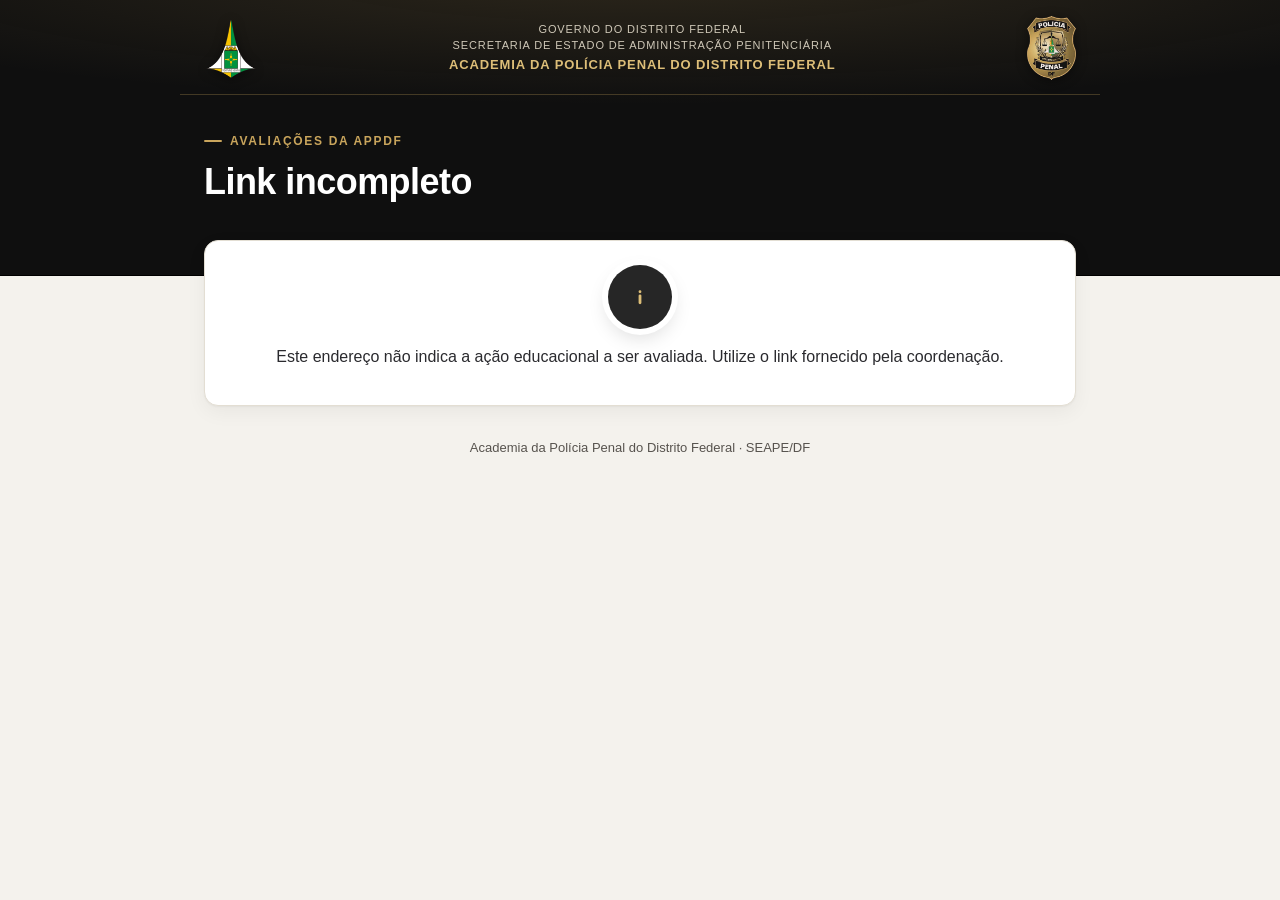
<file: index.html>
<!DOCTYPE html>
<html lang="pt-BR">
<head>
  <meta charset="utf-8">
  <meta name="viewport" content="width=device-width, initial-scale=1, viewport-fit=cover">
  <meta name="color-scheme" content="light">
  <meta name="theme-color" content="#0F0F0F">
  <meta name="robots" content="noindex">
  <title>Avaliações – APPDF</title>
  <link rel="icon" type="image/png" href="imagens/distintivo-policia-penal.png">
  <link rel="preconnect" href="https://script.google.com" crossorigin>
  <link rel="preconnect" href="https://script.googleusercontent.com" crossorigin>
  <link rel="stylesheet" href="estilos.css">
</head>
<body>
  <a class="pular" href="#conteudo">Ir para o conteúdo</a>

  <header class="topo-inst">
    <div class="faixa">
      <img class="emblema" src="imagens/brasao-df.png" alt="Brasão do Distrito Federal" width="101" height="120">
      <div class="inst-txt">
        <p>Governo do Distrito Federal</p>
        <p>Secretaria de Estado de Administração Penitenciária</p>
        <p class="inst-forte">Academia da Polícia Penal do Distrito Federal</p>
      </div>
      <img class="emblema" src="imagens/distintivo-policia-penal.png" alt="Distintivo da Polícia Penal do Distrito Federal" width="93" height="120">
    </div>
    <div class="hero" id="hero" aria-live="polite"></div>
  </header>

  <main id="conteudo" class="principal" tabindex="-1">
    <div id="app">
      <noscript>
        <div class="cartao"><p>Para responder à avaliação, ative o JavaScript do navegador.</p></div>
      </noscript>
    </div>
  </main>

  <nav id="nav" class="nav" aria-label="Navegação entre etapas" hidden>
    <div class="nav-in">
      <button type="button" id="btn-voltar" class="btn btn-secundario">Voltar</button>
      <button type="button" id="btn-avancar" class="btn btn-primario">Avançar</button>
    </div>
  </nav>

  <footer class="rodape">
    <p>Academia da Polícia Penal do Distrito Federal · SEAPE/DF</p>
  </footer>

  <script src="config.js"></script>
  <script src="app.js"></script>
</body>
</html>
</file>
<file: estilos.css>
/* =====================================================================
   Avaliações APPDF — identidade visual da Polícia Penal do DF
   Preto e dourado do distintivo; verde e amarelo do DF só como detalhe.
   ===================================================================== */
:root {
  --preto: #0F0F0F;
  --grafite: #1A1A1A;
  --grafite-2: #262626;
  --ouro: #C9A55C;            /* sobre fundo escuro */
  --ouro-vivo: #DDBE78;
  --ouro-texto: #7A5A1E;      /* texto dourado sobre fundo claro */
  --ouro-claro: #FAF4E6;
  --ouro-linha: #E6D6B0;
  --fundo: #F4F2ED;
  --cartao: #FFFFFF;
  --texto: #18181B;
  --suave: #57534E;
  --borda: #E3DED3;
  --borda-forte: #8E877A;
  --erro: #B42318;
  --erro-claro: #FDF0EE;
  --raio: 14px;
  --raio-peq: 10px;
  --sombra: 0 1px 2px rgba(15, 15, 15, .04), 0 6px 20px rgba(15, 15, 15, .05);
  --fonte: -apple-system, BlinkMacSystemFont, "Segoe UI", Roboto, "Helvetica Neue", Arial, sans-serif;
}

*, *::before, *::after { box-sizing: border-box; }
html { -webkit-text-size-adjust: 100%; }
body {
  margin: 0; background: var(--fundo); color: var(--texto);
  font-family: var(--fonte); font-size: 16px; line-height: 1.5; overflow-x: hidden;
  -webkit-font-smoothing: antialiased;
}
p { margin: 0 0 12px; }
h1, h2, h3 { margin: 0; line-height: 1.2; }
button, input, select, textarea { font: inherit; color: inherit; }
[hidden] { display: none !important; }
.sr { position: absolute; width: 1px; height: 1px; margin: -1px; padding: 0; overflow: hidden; clip: rect(0 0 0 0); white-space: nowrap; border: 0; }
.pular { position: absolute; left: 8px; top: -60px; z-index: 50; background: var(--ouro); color: var(--preto); padding: 10px 14px; border-radius: 8px; font-weight: 700; text-decoration: none; }
.pular:focus { top: 8px; }
:focus-visible { outline: 3px solid var(--ouro-texto); outline-offset: 2px; }
main:focus, h1:focus, h2:focus { outline: none; }

/* ============================ Topo institucional ============================ */
.topo-inst {
  background:
    radial-gradient(120% 80% at 50% -10%, rgba(201, 165, 92, .16), transparent 60%),
    var(--preto);
  color: #fff;
  border-bottom: 1px solid #000;
}
.faixa {
  max-width: 920px; margin: 0 auto; padding: 14px 16px 12px;
  display: flex; align-items: center; gap: 12px;
  border-bottom: 1px solid rgba(201, 165, 92, .28);
}
.emblema { width: auto; height: 46px; flex: 0 0 auto; filter: drop-shadow(0 2px 6px rgba(0, 0, 0, .45)); }
.inst-txt { flex: 1; min-width: 0; text-align: center; font-size: 9.5px; line-height: 1.45; letter-spacing: .08em; text-transform: uppercase; color: #CFC8B8; }
.inst-txt p { margin: 0; }
.inst-forte { color: var(--ouro-vivo); font-weight: 700; font-size: 10.5px; margin-top: 2px !important; }

.hero { max-width: 920px; margin: 0 auto; padding: 22px 16px 56px; min-height: 120px; }
.sobretitulo { display: inline-flex; align-items: center; gap: 8px; font-size: 12px; font-weight: 700; letter-spacing: .14em; text-transform: uppercase; color: var(--ouro); margin: 0 0 10px; }
.sobretitulo::before { content: ""; width: 18px; height: 2px; background: var(--ouro); border-radius: 2px; }
.hero h1 { font-size: 26px; font-weight: 800; letter-spacing: -.015em; color: #fff; }
.hero .acao-nome { font-size: 16px; font-weight: 600; color: #EFE9DC; margin: 10px 0 2px; line-height: 1.35; }
.hero .acao-meta { font-size: 14px; color: #A9A293; margin: 0; }
.hero .etapa-ajuda { font-size: 15px; color: #C9C2B3; margin: 10px 0 0; max-width: 62ch; }

.progresso { margin-bottom: 16px; }
.progresso-txt { display: flex; justify-content: space-between; gap: 12px; font-size: 13px; color: #A9A293; margin-bottom: 8px; }
.progresso-txt strong { color: #fff; font-weight: 700; letter-spacing: .02em; }
.barra { height: 6px; background: rgba(255, 255, 255, .14); border-radius: 99px; overflow: hidden; }
.barra span { display: block; height: 100%; background: linear-gradient(90deg, var(--ouro), var(--ouro-vivo)); border-radius: 99px; transition: width .3s ease; }

/* Esqueleto de carregamento */
.esq { background: rgba(255, 255, 255, .1); border-radius: 6px; animation: brilho 1.4s ease-in-out infinite; }
.esq.l1 { width: 40%; height: 12px; margin-bottom: 14px; }
.esq.l2 { width: 75%; height: 26px; margin-bottom: 12px; }
.esq.l3 { width: 55%; height: 14px; }
.cartao .esq { background: #ECE8DF; }
@keyframes brilho { 50% { opacity: .5; } }

/* ============================== Conteúdo ============================== */
.principal { max-width: 760px; margin: -36px auto 0; padding: 0 16px 128px; position: relative; }
body.sem-nav .principal { padding-bottom: 32px; }
/* Nas etapas o conteúdo começa abaixo da faixa escura (não sobreposto). */
body:not(.sem-nav) .hero { padding-bottom: 26px !important; }
body:not(.sem-nav) .principal { margin-top: 20px; }
.rodape { text-align: center; color: var(--suave); font-size: 13px; padding: 0 16px 120px; }
.rodape p { margin: 0; }
body.sem-nav .rodape { padding-bottom: 32px; }

.cartao { background: var(--cartao); border: 1px solid var(--borda); border-radius: var(--raio); box-shadow: var(--sombra); padding: 18px; }
.campo + .campo, .grupo + .campo, .campo + .grupo, .grupo + .grupo, .cartao + .cartao { margin-top: 14px; }

.intro p { font-size: 16px; color: #2A2A2E; }
.fatos { display: grid; grid-template-columns: repeat(3, 1fr); gap: 8px; margin: 18px 0; padding: 0; }
.fatos div { background: var(--fundo); border-radius: var(--raio-peq); padding: 10px 12px; }
.fatos dt { font-size: 12px; color: var(--suave); text-transform: uppercase; letter-spacing: .06em; }
.fatos dd { margin: 2px 0 0; font-weight: 700; font-size: 15px; line-height: 1.3; }
.privacidade { display: flex; gap: 12px; border: 1px solid var(--ouro-linha); background: var(--ouro-claro); border-radius: var(--raio-peq); padding: 12px 14px; font-size: 14px; margin: 0 0 18px; }
.privacidade svg { flex: 0 0 20px; margin-top: 2px; }
.privacidade strong { display: block; color: var(--ouro-texto); margin-bottom: 2px; }
.privacidade p { margin: 0; color: #3A3630; }
.aviso { border-left: 4px solid var(--ouro); background: var(--ouro-claro); border-radius: var(--raio-peq); padding: 12px 14px; font-size: 14px; margin-bottom: 16px; }
.aviso p { margin: 0 0 4px; }

/* ============================== Botões ============================== */
.btn { display: inline-flex; align-items: center; justify-content: center; gap: 10px; min-height: 50px; padding: 0 24px;
  border-radius: 12px; border: 1px solid transparent; font-weight: 700; font-size: 16px; cursor: pointer; text-decoration: none;
  transition: background-color .15s, border-color .15s, transform .1s; }
.btn:active { transform: translateY(1px); }
.btn-primario { background: var(--preto); color: #fff; box-shadow: inset 0 -2px 0 var(--ouro); }
.btn-primario:hover { background: var(--grafite-2); }
.btn-secundario { background: #fff; color: var(--texto); border-color: var(--borda-forte); }
.btn-secundario:hover { border-color: var(--preto); }
.btn[disabled] { cursor: not-allowed; opacity: .7; }
.btn-bloco { width: 100%; }
.seta { width: 18px; height: 18px; }
.btn-link { background: none; border: 0; padding: 6px 0; min-height: 44px; color: var(--ouro-texto); font-weight: 700; font-size: 14px;
  text-decoration: underline; text-underline-offset: 3px; cursor: pointer; text-align: left; }
.giro { width: 18px; height: 18px; border: 2px solid rgba(255, 255, 255, .35); border-top-color: var(--ouro); border-radius: 50%; animation: giro .8s linear infinite; }
@keyframes giro { to { transform: rotate(360deg); } }

.nav { position: fixed; left: 0; right: 0; bottom: 0; z-index: 20; background: rgba(255, 255, 255, .96);
  -webkit-backdrop-filter: blur(8px); backdrop-filter: blur(8px); border-top: 1px solid var(--borda);
  padding: 12px 16px calc(12px + env(safe-area-inset-bottom)); }
.nav-in { max-width: 760px; margin: 0 auto; display: flex; gap: 10px; }
.nav .btn { flex: 1; }
.nav .btn-primario { flex: 1.7; }

/* ========================= Cartão do instrutor ========================= */
.instrutor { display: flex; align-items: center; gap: 14px; background: var(--grafite); color: #fff; border-radius: var(--raio);
  padding: 16px; margin-bottom: 14px; box-shadow: var(--sombra); border: 1px solid #000; }
.avatar { flex: 0 0 48px; height: 48px; border-radius: 50%; display: flex; align-items: center; justify-content: center;
  background: linear-gradient(145deg, var(--ouro-vivo), var(--ouro)); color: var(--preto); font-weight: 800; font-size: 17px; }
.instrutor-rotulo { font-size: 11px; letter-spacing: .12em; text-transform: uppercase; color: var(--ouro); margin: 0 0 2px; }
.instrutor-nome { font-size: 19px; font-weight: 700; margin: 0; line-height: 1.25; }
.instrutor-detalhe { font-size: 14px; color: #C9C2B3; margin: 4px 0 0; }

/* ============================== Perguntas ============================== */
fieldset { border: 0; margin: 0; padding: 0; min-width: 0; }
legend { padding: 0; }
.pergunta { display: block; font-size: 17px; font-weight: 700; color: var(--texto); margin-bottom: 12px; line-height: 1.35; }
legend.pergunta { float: left; width: 100%; }
legend.pergunta + * { clear: both; }
.pergunta-ajuda { font-size: 14px; color: var(--suave); margin: -6px 0 12px; clear: both; }
.obrig { color: var(--ouro-texto); margin-left: 3px; }
.nota-obrig { color: var(--suave); font-size: 13px; margin: 0 0 12px; }
.nota-obrig .obrig { margin: 0 1px; }

.grupo-titulo { display: flex; align-items: center; gap: 10px; font-size: 13px; font-weight: 800; letter-spacing: .1em; text-transform: uppercase;
  color: var(--ouro-texto); margin: 22px 0 4px; }
.grupo-titulo::after { content: ""; flex: 1; height: 1px; background: var(--ouro-linha); }
.grupo:first-of-type .grupo-titulo, .resumo-erro + .grupo .grupo-titulo { margin-top: 6px; }
.grupo-ajuda { font-size: 14px; color: var(--suave); margin: 0 0 8px; }
.lista-itens { display: grid; gap: 12px; margin-top: 10px; }

.item { background: var(--cartao); border: 1px solid var(--borda); border-radius: var(--raio); box-shadow: var(--sombra); padding: 16px 14px; }
.item legend.item-txt { float: left; width: 100%; font-size: 16px; font-weight: 650; line-height: 1.4; margin-bottom: 12px; }
.item legend.item-txt + * { clear: both; }
.escala-grupo { overflow: hidden; }
.escala { display: grid; grid-template-columns: repeat(5, minmax(0, 1fr)); gap: 5px; }
.escala-na { display: flex; justify-content: flex-end; margin-top: 8px; }

.opc { position: relative; display: block; cursor: pointer; }
.opc input { position: absolute; inset: 0; width: 100%; height: 100%; margin: 0; opacity: 0; cursor: pointer; }
.opc-cx { display: flex; flex-direction: column; align-items: center; justify-content: center; gap: 3px; min-height: 58px; height: 100%;
  padding: 6px 1px; border: 1px solid #D6D0C3; border-radius: var(--raio-peq); background: #fff; text-align: center;
  font-size: 12px; line-height: 1.2; color: var(--texto); -webkit-hyphens: manual; hyphens: manual; overflow-wrap: normal;
  transition: background-color .12s, border-color .12s, color .12s, box-shadow .12s; }
.opc-num { font-size: 19px; font-weight: 800; line-height: 1; }
.opc-txt { display: block; max-width: 100%; }
.opc:hover .opc-cx { border-color: var(--preto); }
.opc input:checked + .opc-cx { background: var(--preto); border-color: var(--preto); color: #fff; box-shadow: 0 4px 12px rgba(15, 15, 15, .18), inset 0 -3px 0 var(--ouro); }
.opc input:checked + .opc-cx .opc-num { color: var(--ouro-vivo); }
.opc input:focus-visible + .opc-cx { outline: 3px solid var(--ouro-texto); outline-offset: 2px; }
.opc-na .opc-cx { min-height: 44px; flex-direction: row; padding: 0 14px; font-size: 13.5px; border-style: dashed; color: var(--suave); }
.opc-na input:checked + .opc-cx { border-style: solid; color: #fff; }

.ad-bloco + .ad-bloco { margin-top: 14px; padding-top: 12px; border-top: 1px dashed var(--borda); }
.ad-bloco legend { float: left; width: 100%; font-size: 13px; font-weight: 700; color: var(--suave); text-transform: uppercase; letter-spacing: .05em; margin-bottom: 8px; }
.ad-bloco legend + * { clear: both; }
.item-ad > .pergunta { font-size: 16px; }

.lista-opcoes { display: grid; gap: 8px; }
.opc-linha { position: relative; display: flex; align-items: center; gap: 12px; min-height: 50px; padding: 11px 14px;
  border: 1px solid #D6D0C3; border-radius: var(--raio-peq); background: #fff; cursor: pointer; font-size: 16px; line-height: 1.35;
  transition: border-color .12s, background-color .12s; }
.opc-linha input { position: absolute; opacity: 0; width: 1px; height: 1px; }
.marca { flex: 0 0 22px; width: 22px; height: 22px; border: 2px solid var(--borda-forte); border-radius: 50%; background: #fff;
  display: inline-flex; align-items: center; justify-content: center; transition: all .12s; }
.opc-linha.is-check .marca { border-radius: 6px; }
.opc-linha:hover { border-color: var(--preto); }
.opc-linha:has(input:checked) { border-color: var(--preto); background: var(--ouro-claro); box-shadow: inset 0 0 0 1px var(--preto); }
.opc-linha input:checked ~ .marca { border-color: var(--preto); background: var(--preto); }
.opc-linha input:checked ~ .marca::after { content: ""; width: 8px; height: 8px; border-radius: 50%; background: var(--ouro-vivo); }
.opc-linha.is-check input:checked ~ .marca::after { width: 10px; height: 6px; border-radius: 0; background: none;
  border: solid var(--ouro-vivo); border-width: 0 0 2px 2px; transform: rotate(-45deg) translate(1px, -1px); }
.opc-linha:has(input:focus-visible) { outline: 3px solid var(--ouro-texto); outline-offset: 2px; }
.opc-linha input:disabled ~ * { opacity: .5; }
.outro-campo { margin-top: 8px; }

.entrada { width: 100%; min-height: 50px; padding: 12px 14px; border: 1px solid #CFC8BA; border-radius: var(--raio-peq); background: #fff; font-size: 16px; }
select.entrada { -webkit-appearance: none; appearance: none; padding-right: 42px; cursor: pointer;
  background-image: url("data:image/svg+xml,%3Csvg xmlns='http://www.w3.org/2000/svg' width='12' height='8' viewBox='0 0 12 8'%3E%3Cpath d='M1 1l5 5 5-5' fill='none' stroke='%230F0F0F' stroke-width='2'/%3E%3C/svg%3E");
  background-repeat: no-repeat; background-position: right 16px center; }
textarea.entrada { min-height: 120px; resize: vertical; line-height: 1.45; }
.entrada:hover { border-color: var(--preto); }
.entrada:focus-visible { outline: 3px solid var(--ouro-texto); outline-offset: 1px; border-color: var(--preto); }
.contador { font-size: 13px; color: var(--suave); text-align: right; margin: 6px 0 0; }

.nps { display: grid; grid-template-columns: repeat(6, minmax(0, 1fr)); gap: 6px; }
.nps .opc-cx { min-height: 50px; font-size: 18px; font-weight: 800; }
.nps-extremos { display: flex; justify-content: space-between; gap: 16px; font-size: 13px; color: var(--suave); margin-top: 10px; }
.nps-extremos span:last-child { text-align: right; }

/* Validação */
.msg-erro { display: none; align-items: flex-start; gap: 8px; color: var(--erro); font-size: 14px; font-weight: 700; margin: 10px 0 0; }
.msg-erro::before { content: "!"; flex: 0 0 18px; height: 18px; border-radius: 50%; background: var(--erro); color: #fff; font-size: 12px; line-height: 18px; text-align: center; }
.is-invalido > .msg-erro { display: flex; }
.item.is-invalido, .campo.is-invalido { border-color: var(--erro); box-shadow: 0 0 0 1px var(--erro); }
.resumo-erro { background: var(--erro-claro); border: 1px solid var(--erro); color: var(--erro); border-radius: var(--raio-peq); padding: 12px 14px; font-size: 15px; font-weight: 700; margin: 0 0 14px; }

/* Telas finais e escolha */
.final { text-align: center; padding: 32px 20px; }
.selo { width: 64px; height: 64px; margin: 0 auto 16px; border-radius: 50%; background: linear-gradient(145deg, var(--ouro-vivo), var(--ouro));
  display: flex; align-items: center; justify-content: center; box-shadow: 0 0 0 6px #fff, 0 8px 20px rgba(15, 15, 15, .15); }
.selo.neutro { background: var(--grafite-2); }
.final h2 { font-size: 22px; margin-bottom: 10px; }
.final p { color: #2A2A2E; }
.final .acoes { display: grid; gap: 10px; margin-top: 20px; }
.convite { display: flex; flex-direction: column; gap: 4px; text-align: left; background: var(--grafite); color: #fff; border-color: #000; }
.convite h2 { font-size: 18px; }
.convite p { color: #C9C2B3; }
.convite .btn { background: var(--ouro); color: var(--preto); box-shadow: none; }
.convite .btn:hover { background: var(--ouro-vivo); }

.escolhas { display: grid; gap: 14px; }
.escolha { display: flex; gap: 14px; align-items: flex-start; text-decoration: none; color: inherit; transition: border-color .15s, transform .15s; }
.escolha:hover { border-color: var(--preto); transform: translateY(-2px); }
.escolha-ico { flex: 0 0 44px; height: 44px; border-radius: 12px; background: var(--preto); display: flex; align-items: center; justify-content: center; }
.escolha h2 { font-size: 18px; margin-bottom: 4px; }
.escolha p { color: var(--suave); font-size: 15px; margin-bottom: 8px; }
.escolha .ir { color: var(--ouro-texto); font-weight: 700; font-size: 15px; margin: 0; }

/* ============================ Telas maiores ============================ */
@media (max-width: 399px) {
  .principal { padding-left: 12px; padding-right: 12px; }
  .item { padding: 14px 10px; }
  .opc-cx { font-size: 11.5px; }
  .fatos { grid-template-columns: 1fr; }
  .fatos div { display: flex; justify-content: space-between; align-items: baseline; }
}
@media (min-width: 600px) {
  .faixa { padding: 16px 24px 14px; gap: 18px; }
  .emblema { height: 64px; }
  .inst-txt { font-size: 11px; }
  .inst-forte { font-size: 13px; }
  .hero { padding: 30px 24px 64px; }
  .hero h1 { font-size: 32px; }
  .hero .acao-nome { font-size: 18px; }
  .principal { padding: 0 24px 132px; }
  .cartao { padding: 24px; }
  .item { padding: 18px 20px; }
  .opc-cx { font-size: 13px; }
  .nps { grid-template-columns: repeat(11, minmax(0, 1fr)); }
  .lista-opcoes.duas { grid-template-columns: 1fr 1fr; }
  .escolhas { grid-template-columns: 1fr 1fr; }
  .final .acoes { display: flex; justify-content: center; flex-wrap: wrap; }
}
@media (min-width: 900px) {
  .hero { padding-bottom: 72px; }
  .hero h1 { font-size: 36px; }
  .principal { max-width: 920px; padding-bottom: 32px; }
  .rodape { padding-bottom: 32px; }
  .nav { position: static; background: transparent; border: 0; backdrop-filter: none; -webkit-backdrop-filter: none; padding: 0 24px 28px; }
  .nav-in { max-width: 872px; justify-content: space-between; padding-top: 20px; }
  .nav .btn { flex: 0 0 auto; min-width: 180px; }

  .lista-itens { gap: 0; background: var(--cartao); border: 1px solid var(--borda); border-radius: var(--raio); box-shadow: var(--sombra); overflow: hidden; }
  .lista-itens > .item { border: 0; border-radius: 0; box-shadow: none; padding: 14px 20px; }
  .lista-itens > .item + .item { border-top: 1px solid var(--borda); }
  .lista-itens > .item.is-invalido { box-shadow: inset 4px 0 0 var(--erro); background: #FFFBFA; }
  .lista-itens > .item:not(.item-ad) { display: flow-root; }
  .lista-itens > .item:not(.item-ad) > legend.item-txt { width: 36%; padding-right: 20px; margin: 0; font-size: 15px; }
  .lista-itens > .item:not(.item-ad) > legend.item-txt + * { clear: none; }
  .lista-itens > .item:not(.item-ad) > .msg-erro { margin-left: 36%; }
  .lista-itens > .item:not(.item-ad) .escala-grupo { display: flex; gap: 5px; align-items: stretch; }
  .lista-itens > .item:not(.item-ad) .escala { flex: 5; }
  .lista-itens > .item:not(.item-ad) .escala-na { flex: 1.15; margin: 0; }
  .lista-itens > .item:not(.item-ad) .opc-na { width: 100%; }
  .lista-itens > .item:not(.item-ad) .opc-na .opc-cx { min-height: 58px; padding: 6px; font-size: 12px; text-align: center; }
  .item-ad .ad-bloco { display: flow-root; }
  .item-ad .ad-bloco legend { width: 36%; padding-right: 20px; margin: 0; }
  .item-ad .ad-bloco legend + * { clear: none; }
}
@media (prefers-reduced-motion: reduce) {
  *, *::before, *::after { transition: none !important; animation: none !important; scroll-behavior: auto !important; }
}
</file>
